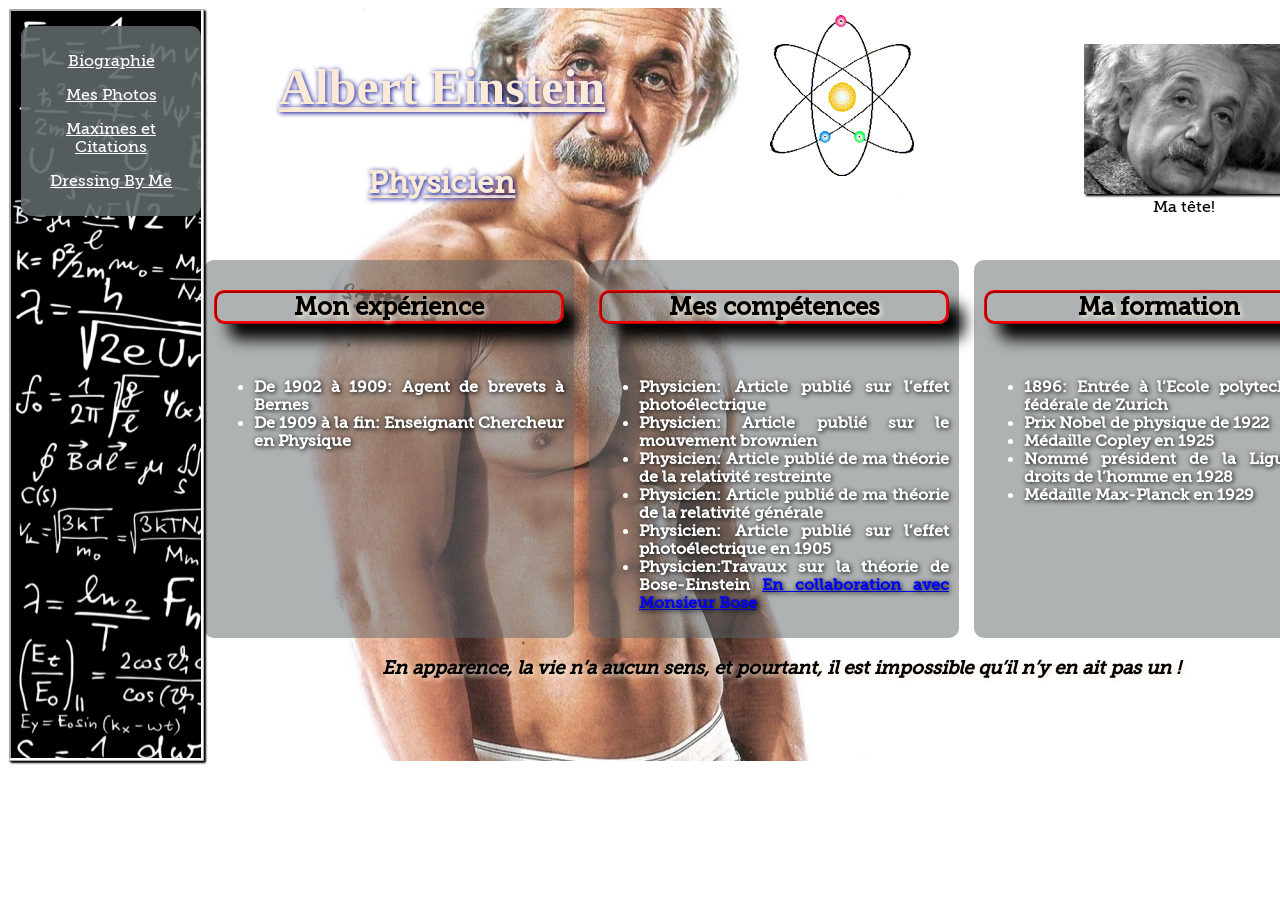
<file: index.html>
<!DOCTYPE html>

<html>

<head>
    <!--Entête de la page.-->
    <meta charset="utf-8" />
    <link rel="stylesheet" href="style.css" />
    <title>Mon CV</title>
</head>
<!--Ceci est ma première page en HTML5!-->

<body>
    <div id="sidebar">
        <imag id="e=mc2" src="images/e=mc2.png" title="e=mc2" alt="E=mc2" class="sidetext"></imag>
        <nav>
            <p>

                <a href="http://einstein.biz/#biography" title="biography" target="_blank" class="sidetext">Biographie</a>
            <p/>
            <p>

                <a href="http://einstein.biz/#gallery" title="gallery" target="_blank" class="sidetext">Mes Photos</a>
            </p>
            <p>

                <a href="http://einstein.biz/#quotations" title="quotations" target="_blank" class="sidetext">Maximes et Citations</a>
            </p>
            <p>

                <a href="http://einstein.biz/#merchandise" title="merchandise" target="_blank" class="sidetext">Dressing By Me</a>
            </p>

        </nav>
    </div>
    <div id="blocpage">

        <header id="site-header">
            <div>
                <strong><p class="myname">Albert Einstein</p></strong>
                <p class="profession">Physicien</p>
            </div>

            <div><img src="images/nuclear-clipart-atomic-structure-3.gif" id="atome"></div>
            <div>
                <figure><br/><br/>
                    <a href="images/Ma_tete_a_CV_XL.jpg"><img src="images/Ma_tete_a_CV.jpg" alt="photo Einstein" title="Portrait CV I See You" id="photo"/></a>
                    <figcaption>Ma tête!</figcaption>
                </figure>
            </div>

        </header>
        <section id="site-content">
            <article class="text">
                <h2>Mon expérience</h2><br/>
                <ul>
                        <li><strong>De 1902 à 1909</strong>: Agent de brevets à Bernes</li>
                        <li><strong>De 1909 à la fin</strong>: Enseignant Chercheur en Physique</li>
                </ul>
            </article>
            <article class="text">
                <h2>Mes compétences</h2><br/>
                <ul>
                        <li><strong>Physicien</strong>: Article publié sur l’effet photoélectrique</li>
                        <li><strong>Physicien</strong>: Article publié sur le mouvement brownien</li>
                        <li><strong>Physicien</strong>: Article publié de ma théorie de la relativité restreinte</li>
                        <li><strong>Physicien</strong>: Article publié de ma théorie de la relativité générale</li>
                        <li><strong>Physicien</strong>: Article publié sur l’effet photoélectrique en 1905</li>
                        <li><strong>Physicien</strong>:Travaux sur la théorie de Bose-Einstein <a href="https://fr.wikipedia.org/wiki/Satyendranath_Bose" target="_blank">En collaboration avec Monsieur Bose</a></li>
                </ul>
            </article>
            <article class="text">
                <h2>Ma formation</h2><br/>
                <ul>
                        <li><strong>1896</strong>: Entrée à l’Ecole polytechnique fédérale de Zurich</li>
                        <li>Prix Nobel de physique de 1922</li>
                        <li>Médaille Copley en 1925</li>
                        <li>Nommé président de la Ligue des droits de l’homme en 1928</li>
                        <li>Médaille Max-Planck en 1929</li>
                </ul>
            </article>
        </section>
        <footer id="site-footer">
            <h3>En apparence, la vie n’a aucun sens, et pourtant, il est impossible qu’il n’y en ait pas un ! </h3><br/>
        </footer>
    </div>

</body>

</html>
</file>
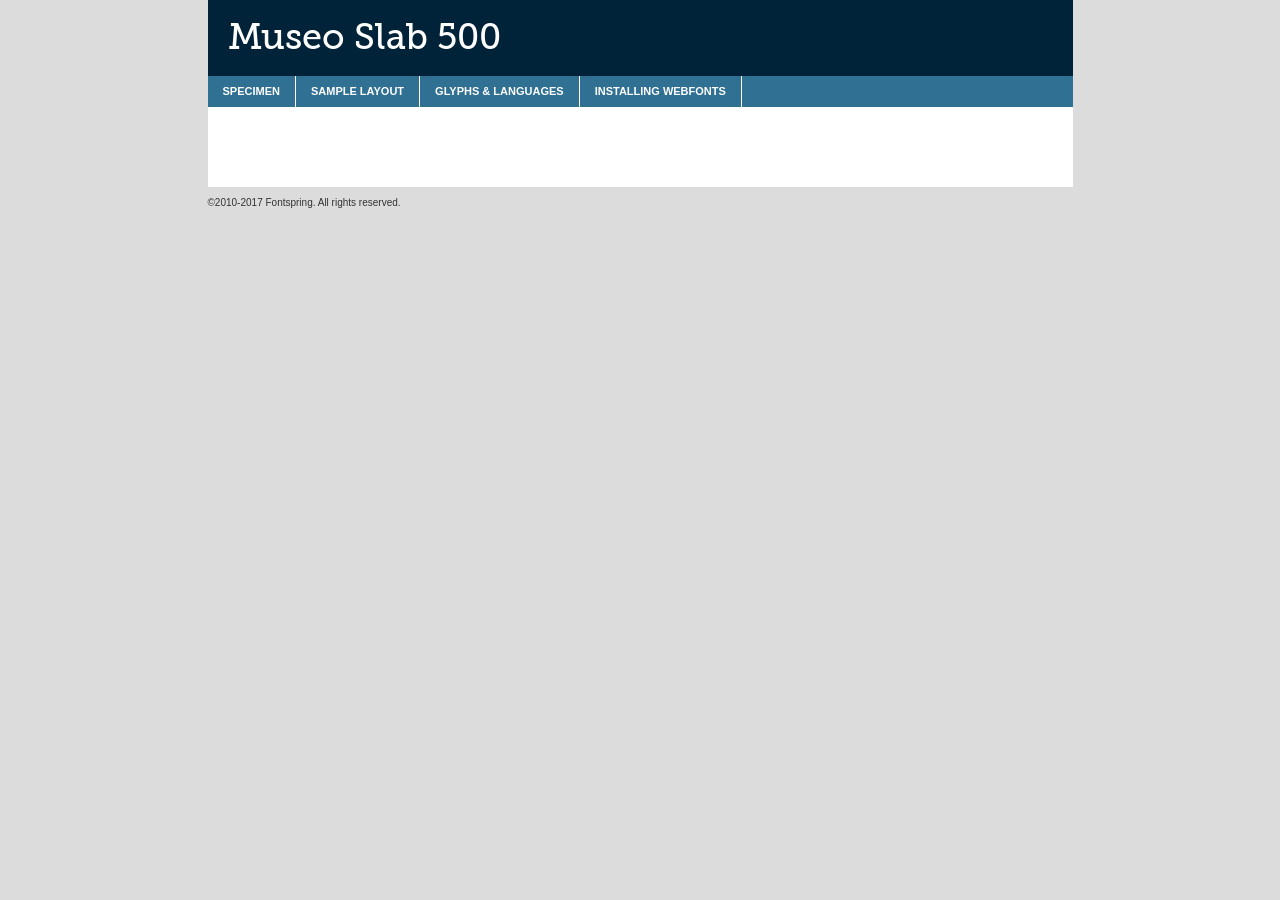
<file: fonts/Webfonts/museoslab_500_macroman/Museo_Slab_500_2-demo.html>
<!DOCTYPE html PUBLIC "-//W3C//DTD XHTML 1.0 Transitional//EN"
	"http://www.w3.org/TR/xhtml1/DTD/xhtml1-transitional.dtd">

<html xmlns="http://www.w3.org/1999/xhtml" xml:lang="en" lang="en">
<head>
	<meta http-equiv="Content-Type" content="text/html; charset=utf-8" />
	<script src="http://ajax.googleapis.com/ajax/libs/jquery/1.7.2/jquery.min.js" type="text/javascript" charset="utf-8"></script>
	<script type="text/javascript">
	(function($){$.fn.easyTabs=function(option){var param=jQuery.extend({fadeSpeed:"fast",defaultContent:1,activeClass:'active'},option);$(this).each(function(){var thisId="#"+this.id;if(param.defaultContent==''){param.defaultContent=1;}
	if(typeof param.defaultContent=="number")
	{var defaultTab=$(thisId+" .tabs li:eq("+(param.defaultContent-1)+") a").attr('href').substr(1);}else{var defaultTab=param.defaultContent;}
	$(thisId+" .tabs li a").each(function(){var tabToHide=$(this).attr('href').substr(1);$("#"+tabToHide).addClass('easytabs-tab-content');});hideAll();changeContent(defaultTab);function hideAll(){$(thisId+" .easytabs-tab-content").hide();}
	function changeContent(tabId){hideAll();$(thisId+" .tabs li").removeClass(param.activeClass);$(thisId+" .tabs li a[href=#"+tabId+"]").closest('li').addClass(param.activeClass);if(param.fadeSpeed!="none")
	{$(thisId+" #"+tabId).fadeIn(param.fadeSpeed);}else{$(thisId+" #"+tabId).show();}}
	$(thisId+" .tabs li").click(function(){var tabId=$(this).find('a').attr('href').substr(1);changeContent(tabId);return false;});});}})(jQuery);
	</script>
	<link rel="stylesheet" href="specimen_files/specimen_stylesheet.css" type="text/css" charset="utf-8" />
	<link rel="stylesheet" href="stylesheet.css" type="text/css" charset="utf-8" />

	<style type="text/css">
					body{
				font-family: 'Museo_Slab_500_2';
							}
		</style>

	<title>Museo Slab 500 Specimen</title>
	
	
	<script type="text/javascript" charset="utf-8">
		$(document).ready(function() {
			$('#container').easyTabs({defaultContent:1});
		});
	</script>
</head>

<body>
<div id="container">
	<div id="header">
		Museo Slab 500	</div>
	<ul class="tabs">
		<li><a href="#specimen">Specimen</a></li>
		<li><a href="#layout">Sample Layout</a></li>
				<li><a href="#glyphs">Glyphs &amp; Languages</a></li>
		<li><a href="#installing">Installing Webfonts</a></li>
		
	</ul>
	
	<div id="main_content">

		
			<div id="specimen">
		
				<div class="section">
					<div class="grid12 firstcol">
						<div class="huge">AaBb</div>
					</div>
				</div>
		
				<div class="section">
					<div class="glyph_range">A&#x200B;B&#x200b;C&#x200b;D&#x200b;E&#x200b;F&#x200b;G&#x200b;H&#x200b;I&#x200b;J&#x200b;K&#x200b;L&#x200b;M&#x200b;N&#x200b;O&#x200b;P&#x200b;Q&#x200b;R&#x200b;S&#x200b;T&#x200b;U&#x200b;V&#x200b;W&#x200b;X&#x200b;Y&#x200b;Z&#x200b;a&#x200b;b&#x200b;c&#x200b;d&#x200b;e&#x200b;f&#x200b;g&#x200b;h&#x200b;i&#x200b;j&#x200b;k&#x200b;l&#x200b;m&#x200b;n&#x200b;o&#x200b;p&#x200b;q&#x200b;r&#x200b;s&#x200b;t&#x200b;u&#x200b;v&#x200b;w&#x200b;x&#x200b;y&#x200b;z&#x200b;1&#x200b;2&#x200b;3&#x200b;4&#x200b;5&#x200b;6&#x200b;7&#x200b;8&#x200b;9&#x200b;0&#x200b;&amp;&#x200b;.&#x200b;,&#x200b;?&#x200b;!&#x200b;&#64;&#x200b;(&#x200b;)&#x200b;#&#x200b;$&#x200b;%&#x200b;*&#x200b;+&#x200b;-&#x200b;=&#x200b;:&#x200b;;</div>
				</div>
				<div class="section">
					<div class="grid12 firstcol">
						<table class="sample_table">
							<tr><td>10</td><td class="size10">abcdefghijklmnopqrstuvwxyzABCDEFGHIJKLMNOPQRSTUVWXYZ0123456789abcdefghijklmnopqrstuvwxyzABCDEFGHIJKLMNOPQRSTUVWXYZ0123456789abcdefghijklmnopqrstuvwxyzABCDEFGHIJKLMNOPQRSTUVWXYZ</td></tr>
							<tr><td>11</td><td class="size11">abcdefghijklmnopqrstuvwxyzABCDEFGHIJKLMNOPQRSTUVWXYZ0123456789abcdefghijklmnopqrstuvwxyzABCDEFGHIJKLMNOPQRSTUVWXYZ0123456789abcdefghijklmnopqrstuvwxyzABCDEFGHIJKLMNOPQRSTUVWXYZ</td></tr>
							<tr><td>12</td><td class="size12">abcdefghijklmnopqrstuvwxyzABCDEFGHIJKLMNOPQRSTUVWXYZ0123456789abcdefghijklmnopqrstuvwxyzABCDEFGHIJKLMNOPQRSTUVWXYZ0123456789abcdefghijklmnopqrstuvwxyzABCDEFGHIJKLMNOPQRSTUVWXYZ</td></tr>
							<tr><td>13</td><td class="size13">abcdefghijklmnopqrstuvwxyzABCDEFGHIJKLMNOPQRSTUVWXYZ0123456789abcdefghijklmnopqrstuvwxyzABCDEFGHIJKLMNOPQRSTUVWXYZ0123456789abcdefghijklmnopqrstuvwxyzABCDEFGHIJKLMNOPQRSTUVWXYZ</td></tr>
							<tr><td>14</td><td class="size14">abcdefghijklmnopqrstuvwxyzABCDEFGHIJKLMNOPQRSTUVWXYZ0123456789abcdefghijklmnopqrstuvwxyzABCDEFGHIJKLMNOPQRSTUVWXYZ0123456789abcdefghijklmnopqrstuvwxyzABCDEFGHIJKLMNOPQRSTUVWXYZ</td></tr>
							<tr><td>16</td><td class="size16">abcdefghijklmnopqrstuvwxyzABCDEFGHIJKLMNOPQRSTUVWXYZ0123456789abcdefghijklmnopqrstuvwxyzABCDEFGHIJKLMNOPQRSTUVWXYZ</td></tr>
							<tr><td>18</td><td class="size18">abcdefghijklmnopqrstuvwxyzABCDEFGHIJKLMNOPQRSTUVWXYZ0123456789abcdefghijklmnopqrstuvwxyzABCDEFGHIJKLMNOPQRSTUVWXYZ</td></tr>
							<tr><td>20</td><td class="size20">abcdefghijklmnopqrstuvwxyzABCDEFGHIJKLMNOPQRSTUVWXYZ0123456789abcdefghijklmnopqrstuvwxyzABCDEFGHIJKLMNOPQRSTUVWXYZ</td></tr>
							<tr><td>24</td><td class="size24">abcdefghijklmnopqrstuvwxyzABCDEFGHIJKLMNOPQRSTUVWXYZ0123456789abcdefghijklmnopqrstuvwxyzABCDEFGHIJKLMNOPQRSTUVWXYZ</td></tr>
							<tr><td>30</td><td class="size30">abcdefghijklmnopqrstuvwxyzABCDEFGHIJKLMNOPQRSTUVWXYZ0123456789abcdefghijklmnopqrstuvwxyzABCDEFGHIJKLMNOPQRSTUVWXYZ</td></tr>
							<tr><td>36</td><td class="size36">abcdefghijklmnopqrstuvwxyzABCDEFGHIJKLMNOPQRSTUVWXYZ0123456789abcdefghijklmnopqrstuvwxyzABCDEFGHIJKLMNOPQRSTUVWXYZ</td></tr>
							<tr><td>48</td><td class="size48">abcdefghijklmnopqrstuvwxyzABCDEFGHIJKLMNOPQRSTUVWXYZ0123456789abcdefghijklmnopqrstuvwxyzABCDEFGHIJKLMNOPQRSTUVWXYZ</td></tr>
							<tr><td>60</td><td class="size60">abcdefghijklmnopqrstuvwxyzABCDEFGHIJKLMNOPQRSTUVWXYZ0123456789abcdefghijklmnopqrstuvwxyzABCDEFGHIJKLMNOPQRSTUVWXYZ</td></tr>
							<tr><td>72</td><td class="size72">abcdefghijklmnopqrstuvwxyzABCDEFGHIJKLMNOPQRSTUVWXYZ0123456789abcdefghijklmnopqrstuvwxyzABCDEFGHIJKLMNOPQRSTUVWXYZ</td></tr>
							<tr><td>90</td><td class="size90">abcdefghijklmnopqrstuvwxyzABCDEFGHIJKLMNOPQRSTUVWXYZ0123456789abcdefghijklmnopqrstuvwxyzABCDEFGHIJKLMNOPQRSTUVWXYZ</td></tr>
						</table>
				
					</div>
			
				</div>
		
		
		
								<div class="section" id="bodycomparison">


										<div id="xheight">
				<div class="fontbody">&#x25FC;&#x25FC;&#x25FC;&#x25FC;&#x25FC;&#x25FC;&#x25FC;&#x25FC;&#x25FC;&#x25FC;&#x25FC;&#x25FC;&#x25FC;&#x25FC;&#x25FC;&#x25FC;&#x25FC;&#x25FC;&#x25FC;&#x25FC;&#x25FC;&#x25FC;&#x25FC;&#x25FC;&#x25FC;&#x25FC;&#x25FC;&#x25FC;&#x25FC;&#x25FC;&#x25FC;&#x25FC;&#x25FC;&#x25FC;&#x25FC;&#x25FC;&#x25FC;&#x25FC;&#x25FC;&#x25FC;&#x25FC;&#x25FC;&#x25FC;&#x25FC;&#x25FC;&#x25FC;&#x25FC;&#x25FC;&#x25FC;&#x25FC;&#x25FC;&#x25FC;&#x25FC;&#x25FC;&#x25FC;&#x25FC;&#x25FC;&#x25FC;&#x25FC;&#x25FC;&#x25FC;&#x25FC;&#x25FC;&#x25FC;&#x25FC;&#x25FC;&#x25FC;&#x25FC;&#x25FC;&#x25FC;&#x25FC;&#x25FC;&#x25FC;&#x25FC;&#x25FC;&#x25FC;&#x25FC;&#x25FC;&#x25FC;&#x25FC;&#x25FC;&#x25FC;&#x25FC;&#x25FC;&#x25FC;&#x25FC;&#x25FC;&#x25FC;&#x25FC;&#x25FC;&#x25FC;&#x25FC;&#x25FC;&#x25FC;&#x25FC;&#x25FC;&#x25FC;&#x25FC;&#x25FC;body</div><div class="arialbody">body</div><div class="verdanabody">body</div><div class="georgiabody">body</div></div>
										<div class="fontbody" style="z-index:1">
											body<span>Museo Slab 500</span>
										</div>
										<div class="arialbody" style="z-index:1">
											body<span>Arial</span>
										</div>
										<div class="verdanabody" style="z-index:1">
											body<span>Verdana</span>
										</div>
										<div class="georgiabody" style="z-index:1">
											body<span>Georgia</span>
										</div>



								</div>
		
		
				<div class="section psample psample_row1" id="">
					
					<div class="grid2 firstcol">
						<p class="size10"><span>10.</span>Aenean lacinia bibendum nulla sed consectetur. Fusce dapibus, tellus ac cursus commodo, tortor mauris condimentum nibh, ut fermentum massa justo sit amet risus. Nullam id dolor id nibh ultricies vehicula ut id elit. Cum sociis natoque penatibus et magnis dis parturient montes, nascetur ridiculus mus. Nulla vitae elit libero, a pharetra augue.</p>
			
					</div>
					<div class="grid3">
						<p class="size11"><span>11.</span>Aenean lacinia bibendum nulla sed consectetur. Fusce dapibus, tellus ac cursus commodo, tortor mauris condimentum nibh, ut fermentum massa justo sit amet risus. Nullam id dolor id nibh ultricies vehicula ut id elit. Cum sociis natoque penatibus et magnis dis parturient montes, nascetur ridiculus mus. Nulla vitae elit libero, a pharetra augue.</p>
			
					</div>
					<div class="grid3">
						<p class="size12"><span>12.</span>Aenean lacinia bibendum nulla sed consectetur. Fusce dapibus, tellus ac cursus commodo, tortor mauris condimentum nibh, ut fermentum massa justo sit amet risus. Nullam id dolor id nibh ultricies vehicula ut id elit. Cum sociis natoque penatibus et magnis dis parturient montes, nascetur ridiculus mus. Nulla vitae elit libero, a pharetra augue.</p>
			
					</div>
					<div class="grid4">
						<p class="size13"><span>13.</span>Aenean lacinia bibendum nulla sed consectetur. Fusce dapibus, tellus ac cursus commodo, tortor mauris condimentum nibh, ut fermentum massa justo sit amet risus. Nullam id dolor id nibh ultricies vehicula ut id elit. Cum sociis natoque penatibus et magnis dis parturient montes, nascetur ridiculus mus. Nulla vitae elit libero, a pharetra augue.</p>
			
					</div>
					<div class="white_blend"></div>
					
				</div>
				<div class="section psample psample_row2" id="">
					<div class="grid3 firstcol">
						<p class="size14"><span>14.</span>Aenean lacinia bibendum nulla sed consectetur. Fusce dapibus, tellus ac cursus commodo, tortor mauris condimentum nibh, ut fermentum massa justo sit amet risus. Nullam id dolor id nibh ultricies vehicula ut id elit. Cum sociis natoque penatibus et magnis dis parturient montes, nascetur ridiculus mus. Nulla vitae elit libero, a pharetra augue.</p>
			
					</div>
					<div class="grid4">
						<p class="size16"><span>16.</span>Aenean lacinia bibendum nulla sed consectetur. Fusce dapibus, tellus ac cursus commodo, tortor mauris condimentum nibh, ut fermentum massa justo sit amet risus. Nullam id dolor id nibh ultricies vehicula ut id elit. Cum sociis natoque penatibus et magnis dis parturient montes, nascetur ridiculus mus. Nulla vitae elit libero, a pharetra augue.</p>
			
					</div>
					<div class="grid5">
						<p class="size18"><span>18.</span>Aenean lacinia bibendum nulla sed consectetur. Fusce dapibus, tellus ac cursus commodo, tortor mauris condimentum nibh, ut fermentum massa justo sit amet risus. Nullam id dolor id nibh ultricies vehicula ut id elit. Cum sociis natoque penatibus et magnis dis parturient montes, nascetur ridiculus mus. Nulla vitae elit libero, a pharetra augue.</p>
			
					</div>

					<div class="white_blend"></div>

				</div>
				
				<div class="section psample psample_row3" id="">
					<div class="grid5 firstcol">
						<p class="size20"><span>20.</span>Aenean lacinia bibendum nulla sed consectetur. Fusce dapibus, tellus ac cursus commodo, tortor mauris condimentum nibh, ut fermentum massa justo sit amet risus. Nullam id dolor id nibh ultricies vehicula ut id elit. Cum sociis natoque penatibus et magnis dis parturient montes, nascetur ridiculus mus. Nulla vitae elit libero, a pharetra augue.</p>
					</div>
					<div class="grid7">
						<p class="size24"><span>24.</span>Aenean lacinia bibendum nulla sed consectetur. Fusce dapibus, tellus ac cursus commodo, tortor mauris condimentum nibh, ut fermentum massa justo sit amet risus. Nullam id dolor id nibh ultricies vehicula ut id elit. Cum sociis natoque penatibus et magnis dis parturient montes, nascetur ridiculus mus. Nulla vitae elit libero, a pharetra augue.</p>
					</div>
					
					<div class="white_blend"></div>
					
				</div>
				
				<div class="section psample psample_row4" id="">
					<div class="grid12 firstcol">
						<p class="size30"><span>30.</span>Aenean lacinia bibendum nulla sed consectetur. Fusce dapibus, tellus ac cursus commodo, tortor mauris condimentum nibh, ut fermentum massa justo sit amet risus. Nullam id dolor id nibh ultricies vehicula ut id elit. Cum sociis natoque penatibus et magnis dis parturient montes, nascetur ridiculus mus. Nulla vitae elit libero, a pharetra augue.</p>
					</div>
					<div class="white_blend"></div>
					
				</div>
				
				
				
				<div class="section psample psample_row1 fullreverse">
					<div class="grid2 firstcol">
						<p class="size10"><span>10.</span>Aenean lacinia bibendum nulla sed consectetur. Fusce dapibus, tellus ac cursus commodo, tortor mauris condimentum nibh, ut fermentum massa justo sit amet risus. Nullam id dolor id nibh ultricies vehicula ut id elit. Cum sociis natoque penatibus et magnis dis parturient montes, nascetur ridiculus mus. Nulla vitae elit libero, a pharetra augue.</p>
			
					</div>
					<div class="grid3">
						<p class="size11"><span>11.</span>Aenean lacinia bibendum nulla sed consectetur. Fusce dapibus, tellus ac cursus commodo, tortor mauris condimentum nibh, ut fermentum massa justo sit amet risus. Nullam id dolor id nibh ultricies vehicula ut id elit. Cum sociis natoque penatibus et magnis dis parturient montes, nascetur ridiculus mus. Nulla vitae elit libero, a pharetra augue.</p>
			
					</div>
					<div class="grid3">
						<p class="size12"><span>12.</span>Aenean lacinia bibendum nulla sed consectetur. Fusce dapibus, tellus ac cursus commodo, tortor mauris condimentum nibh, ut fermentum massa justo sit amet risus. Nullam id dolor id nibh ultricies vehicula ut id elit. Cum sociis natoque penatibus et magnis dis parturient montes, nascetur ridiculus mus. Nulla vitae elit libero, a pharetra augue.</p>
			
					</div>
					<div class="grid4">
						<p class="size13"><span>13.</span>Aenean lacinia bibendum nulla sed consectetur. Fusce dapibus, tellus ac cursus commodo, tortor mauris condimentum nibh, ut fermentum massa justo sit amet risus. Nullam id dolor id nibh ultricies vehicula ut id elit. Cum sociis natoque penatibus et magnis dis parturient montes, nascetur ridiculus mus. Nulla vitae elit libero, a pharetra augue.</p>
			
					</div>
					<div class="black_blend"></div>
					
				</div>
				
				<div class="section psample psample_row2 fullreverse">
					<div class="grid3 firstcol">
						<p class="size14"><span>14.</span>Aenean lacinia bibendum nulla sed consectetur. Fusce dapibus, tellus ac cursus commodo, tortor mauris condimentum nibh, ut fermentum massa justo sit amet risus. Nullam id dolor id nibh ultricies vehicula ut id elit. Cum sociis natoque penatibus et magnis dis parturient montes, nascetur ridiculus mus. Nulla vitae elit libero, a pharetra augue.</p>
			
					</div>
					<div class="grid4">
						<p class="size16"><span>16.</span>Aenean lacinia bibendum nulla sed consectetur. Fusce dapibus, tellus ac cursus commodo, tortor mauris condimentum nibh, ut fermentum massa justo sit amet risus. Nullam id dolor id nibh ultricies vehicula ut id elit. Cum sociis natoque penatibus et magnis dis parturient montes, nascetur ridiculus mus. Nulla vitae elit libero, a pharetra augue.</p>
			
					</div>
					<div class="grid5">
						<p class="size18"><span>18.</span>Aenean lacinia bibendum nulla sed consectetur. Fusce dapibus, tellus ac cursus commodo, tortor mauris condimentum nibh, ut fermentum massa justo sit amet risus. Nullam id dolor id nibh ultricies vehicula ut id elit. Cum sociis natoque penatibus et magnis dis parturient montes, nascetur ridiculus mus. Nulla vitae elit libero, a pharetra augue.</p>
			
					</div>
					<div class="black_blend"></div>

				</div>
				
				<div class="section psample fullreverse psample_row3" id="">
					<div class="grid5 firstcol">
						<p class="size20"><span>20.</span>Aenean lacinia bibendum nulla sed consectetur. Fusce dapibus, tellus ac cursus commodo, tortor mauris condimentum nibh, ut fermentum massa justo sit amet risus. Nullam id dolor id nibh ultricies vehicula ut id elit. Cum sociis natoque penatibus et magnis dis parturient montes, nascetur ridiculus mus. Nulla vitae elit libero, a pharetra augue.</p>
					</div>
					<div class="grid7">
						<p class="size24"><span>24.</span>Aenean lacinia bibendum nulla sed consectetur. Fusce dapibus, tellus ac cursus commodo, tortor mauris condimentum nibh, ut fermentum massa justo sit amet risus. Nullam id dolor id nibh ultricies vehicula ut id elit. Cum sociis natoque penatibus et magnis dis parturient montes, nascetur ridiculus mus. Nulla vitae elit libero, a pharetra augue.</p>
					</div>
					
					<div class="black_blend"></div>
					
				</div>
				
				<div class="section psample fullreverse psample_row4" id="" style="border-bottom: 20px #000 solid;">
					<div class="grid12 firstcol">
						<p class="size30"><span>30.</span>Aenean lacinia bibendum nulla sed consectetur. Fusce dapibus, tellus ac cursus commodo, tortor mauris condimentum nibh, ut fermentum massa justo sit amet risus. Nullam id dolor id nibh ultricies vehicula ut id elit. Cum sociis natoque penatibus et magnis dis parturient montes, nascetur ridiculus mus. Nulla vitae elit libero, a pharetra augue.</p>
					</div>
					<div class="black_blend"></div>
					
				</div>
				
				
				
				
			</div>
			
			<div id="layout">
				
				<div class="section">
					
					<div class="grid12 firstcol">
						<h1>Lorem Ipsum Dolor</h1>
						<h2>Etiam porta sem malesuada magna mollis euismod</h2>
						
						<p class="byline">By <a href="#link">Aenean Lacinia</a></p>
					</div>
				</div>
				<div class="section">
					<div class="grid8 firstcol">
						<p class="large">Donec sed odio dui. Morbi leo risus, porta ac consectetur ac, vestibulum at eros. Fusce dapibus, tellus ac cursus commodo, tortor mauris condimentum nibh, ut fermentum massa justo sit amet risus. </p>

						
						<h3>Pellentesque ornare sem</h3>

						<p>Maecenas sed diam eget risus varius blandit sit amet non magna. Maecenas faucibus mollis interdum. Donec ullamcorper nulla non metus auctor fringilla. Nullam id dolor id nibh ultricies vehicula ut id elit. Nullam id dolor id nibh ultricies vehicula ut id elit. </p>

						<p>Aenean eu leo quam. Pellentesque ornare sem lacinia quam venenatis vestibulum. Lorem ipsum dolor sit amet, consectetur adipiscing elit. Cum sociis natoque penatibus et magnis dis parturient montes, nascetur ridiculus mus. </p>

						<p>Nulla vitae elit libero, a pharetra augue. Praesent commodo cursus magna, vel scelerisque nisl consectetur et. Aenean lacinia bibendum nulla sed consectetur. </p>

						<p>Nullam quis risus eget urna mollis ornare vel eu leo. Nullam quis risus eget urna mollis ornare vel eu leo. Maecenas sed diam eget risus varius blandit sit amet non magna. Donec ullamcorper nulla non metus auctor fringilla. </p>

						<h3>Cras mattis consectetur</h3>

						<p>Aenean eu leo quam. Pellentesque ornare sem lacinia quam venenatis vestibulum. Aenean lacinia bibendum nulla sed consectetur. Integer posuere erat a ante venenatis dapibus posuere velit aliquet. Cras mattis consectetur purus sit amet fermentum. </p>

						<p>Nullam id dolor id nibh ultricies vehicula ut id elit. Nullam quis risus eget urna mollis ornare vel eu leo. Cras mattis consectetur purus sit amet fermentum.</p>
					</div>
					
					<div class="grid4 sidebar">
						
						<div class="box reverse">
							<p class="last">Nullam quis risus eget urna mollis ornare vel eu leo. Donec ullamcorper nulla non metus auctor fringilla. Cras mattis consectetur purus sit amet fermentum. Sed posuere consectetur est at lobortis. Lorem ipsum dolor sit amet, consectetur adipiscing elit. </p>
						</div>
						
						<p class="caption">Maecenas sed diam eget risus varius.</p>

						<p>Vestibulum id ligula porta felis euismod semper. Integer posuere erat a ante venenatis dapibus posuere velit aliquet. Vestibulum id ligula porta felis euismod semper. Sed posuere consectetur est at lobortis. Maecenas sed diam eget risus varius blandit sit amet non magna. Fusce dapibus, tellus ac cursus commodo, tortor mauris condimentum nibh, ut fermentum massa justo sit amet risus. </p>

					

						<p>Duis mollis, est non commodo luctus, nisi erat porttitor ligula, eget lacinia odio sem nec elit. Aenean lacinia bibendum nulla sed consectetur. Vivamus sagittis lacus vel augue laoreet rutrum faucibus dolor auctor. Aenean lacinia bibendum nulla sed consectetur. Nullam quis risus eget urna mollis ornare vel eu leo. </p>

						<p>Praesent commodo cursus magna, vel scelerisque nisl consectetur et. Donec ullamcorper nulla non metus auctor fringilla. Maecenas faucibus mollis interdum. Fusce dapibus, tellus ac cursus commodo, tortor mauris condimentum nibh, ut fermentum massa justo sit amet risus. </p>

					</div>
				</div>
				
			</div>


			



		<div id="glyphs">
			<div class="section">
				<div class="grid12 firstcol">
			
				<h1>Language Support</h1>
				<p>The subset of Museo Slab 500 in this kit supports the following languages:<br />
			
					<em>This font does not fully support any language.</em>				</p>
				<h1>Glyph Chart</h1>
				<p>The subset of Museo Slab 500 in this kit includes all the glyphs listed below. Unicode entities are included above each glyph to help you insert individual characters into your layout.</p>
				<div id="glyph_chart">
			
									</div>	
				</div>
		
		
			</div>
		</div>
		
		
		<div id="specs">
			
		</div>
	
		<div id="installing">
			<div class="section">
				<div class="grid7 firstcol">
					<h1>Installing Webfonts</h1>
					
					<p>Webfonts are supported by all major browser platforms but not all in the same way. There are currently four different font formats that must be included in order to target all browsers. This includes TTF, WOFF, EOT and SVG.</p>
					
					<h2>1. Upload your webfonts</h2>
					<p>You must upload your webfont kit to your website. They should be in or near the same directory as your CSS files.</p>
					
					<h2>2. Include the webfont stylesheet</h2>
					<p>A special CSS @font-face declaration helps the various browsers select the appropriate font it needs without causing you a bunch of headaches. Learn more about this syntax by reading the <a href="https://www.fontspring.com/blog/further-hardening-of-the-bulletproof-syntax">Fontspring blog post</a> about it. The code for it is as follows:</p>


<code>
@font-face{ 
	font-family: 'MyWebFont';
	src: url('WebFont.eot');
	src: url('WebFont.eot?#iefix') format('embedded-opentype'),
	     url('WebFont.woff') format('woff'),
	     url('WebFont.ttf') format('truetype'),
	     url('WebFont.svg#webfont') format('svg');
}
</code>

	<p>We've already gone ahead and generated the code for you. All you have to do is link to the stylesheet in your HTML, like this:</p>
	<code>&lt;link rel=&quot;stylesheet&quot; href=&quot;stylesheet.css&quot; type=&quot;text/css&quot; charset=&quot;utf-8&quot; /&gt;</code>

					<h2>3. Modify your own stylesheet</h2>
					<p>To take advantage of your new fonts, you must tell your stylesheet to use them. Look at the original @font-face declaration above and find the property called "font-family." The name linked there will be what you use to reference the font. Prepend that webfont name to the font stack in the "font-family" property, inside the selector you want to change. For example:</p>
<code>p { font-family: 'WebFont', Arial, sans-serif; }</code>

<h2>4. Test</h2>
<p>Getting webfonts to work cross-browser <em>can</em> be tricky. Use the information in the sidebar to help you if you find that fonts aren't loading in a particular browser.</p>
				</div>
				
				<div class="grid5 sidebar">
					<div class="box">
						<h2>Troubleshooting<br />Font-Face Problems</h2>
						<p>Having trouble getting your webfonts to load in your new website? Here are some tips to sort out what might be the problem.</p>

						<h3>Fonts not showing in any browser</h3>

						<p>This sounds like you need to work on the plumbing. You either did not upload the fonts to the correct directory, or you did not link the fonts properly in the CSS. If you've confirmed that all this is correct and you still have a problem, take a look at your .htaccess file and see if requests are getting intercepted.</p>

						<h3>Fonts not loading in iPhone or iPad</h3>

						<p>The most common problem here is that you are serving the fonts from an IIS server. IIS refuses to serve files that have unknown MIME types. If that is the case, you must set the MIME type for SVG to "image/svg+xml" in the server settings. Follow these instructions from Microsoft if you need help.</p>

						<h3>Fonts not loading in Firefox</h3>

						<p>The primary reason for this failure? You are still using a version Firefox older than 3.5. So upgrade already! If that isn't it, then you are very likely serving fonts from a different domain. Firefox requires that all font assets be served from the same domain. Lastly it is possible that you need to add WOFF to your list of MIME types (if you are serving via IIS.)</p>

						<h3>Fonts not loading in IE</h3>

						<p>Are you looking at Internet Explorer on an actual Windows machine or are you cheating by using a service like Adobe BrowserLab? Many of these screenshot services do not render @font-face for IE. Best to test it on a real machine.</p>

						<h3>Fonts not loading in IE9</h3>

						<p>IE9, like Firefox, requires that fonts be served from the same domain as the website. Make sure that is the case.</p>
					</div>
				</div>
			</div>
			
		</div>
	
	</div>
	<div id="footer">
		<p>&copy;2010-2017 Fontspring. All rights reserved.</p>
	</div>
</div>
</body>
</html>
</file>
<file: style.css>
/* Police d'écriture générale */

@font-face {
    font-family: 'Museo_Slab_500_2';
    src: url('fonts/Museo_Slab_500_2-webfont.woff2') format('woff2'),
    url('fonts/Museo_Slab_500_2-webfont.woff') format('woff');
    font-weight: normal;
    font-style: normal;
}

* {
    font-family: Museo_Slab_500_2
}

/* Flexbox zone */

body {
    display: flex;
    align-items: stretch
}

#blocpage {
    display: flex;
    flex-direction: column;
    flex: auto;
    background: url(fonts/onde.jpg) no-repeat left;
}

#site-header {
    display: flex;
    justify-content: space-around
}

#sidebar {
    display: flex;
    width: 200px;
    height: 747.25px;
    position: relative;
    float: left;
    overflow: autoheight: 100%;
    /* 100% Full-height */
    background-image: url(images/e=mc2.png);
    /* Disable horizontal scroll */
    transition: 0.5s;
    border: 3px white ridge;
    border-radius: 2px;
    box-shadow: 2px 2px 2px black;
}

#sidebar nav a {
    color: white;
    flex-direction: column;
}

#sidebar nav {
    background-color: rgba(95, 102, 105, 0.9);
    border-radius: 10px / 10px;
    width: 160px;
    height: 170px;
    padding: 10px;
    margin-top: 15px;
    font-size: 0, 6em;
    text-align: center;
    margin-left: 10px;
}

section {
    display: flex;
    justify-content: space-around;
    margin-top: 30px;
}

/* Police et mise en page */

.text {
    background-color: rgba(95, 102, 105, 0.5);
    padding: 10px;
    width: 350px;
    border-radius: 10px / 10px;
    margin-right: 15px;
    text-align: justify;
    color: white;
    text-shadow: 1px 1px 5px black;
    font-weight: bold;
}

h1,
h2,
h4 {
    text-align: center;
    color: black;
    border: 3px red ridge;
    border-radius: 10px;
    box-shadow: 15px 15px 15px black;
    text-shadow: 2px 2px 5px antiquewhite;
}

h3 {
    font-style: italic;
    text-align: center;
    color: black;
    text-shadow: 2px 2px 5px antiquewhite;
}

.flottant {
    float: left
}

a {
    color: blue
}

a:visited {
    color: chocolate
}

a:hover {
    color: green;
    font-weight: bold
}

a:active {
    text-decoration: underline;
    color: blueviolet;
    font-style: italic
}

/* Header */

figure {

    text-align: right;

    display: block;

    margin: auto;

}

figcaption {
    text-align: center
}

#photo {
    width: 200px;
    height: 150px;
    border: 3px white;
    box-shadow: 2px 2px 2px black;
}

.profession {
    text-align: center;
    font-weight: bolder;
    font-size: 30px;
    color: antiquewhite;
    text-decoration-line: underline;
    text-shadow: 1px 1px 5px darkblue;
}

.myname {
    font-weight: 900;
    font-size: 50px;
    font-family: fantasy;
    text-align: center;
    color: antiquewhite;
    text-decoration-line: underline;
    text-shadow: 1px 1px 5px darkblue;
}

/* responsive */

@media screen and (max-width: 1024px) {

    #sidebar {
        display: none;
    }
    #site-header {
        justify-content: center;
    }

    #atome {
        display: none;
    }
    #photo {
        width: 100px;
        height: 75px;
        border: 5px white;
        box-shadow: 2px 2px 2px black;
        margin-left: 10px;

    }
    section {
        flex-direction: column;
        justify-content: center;
        flex: center;
        align-items: center;
    }
    .profession {
        text-align: center;
        font-weight: bolder;
        font-size: 21px;
        color: antiquewhite;
        text-decoration-line: underline;
        text-shadow: 1px 1px 5px darkblue;
    }
    section article {
        margin-bottom: 15px;
    }
    .myname {
        font-weight: 900;
        font-size: 40px;
        font-family: fantasy;
        text-align: center;
        color: antiquewhite;
        text-decoration-line: underline;
        text-shadow: 1px 1px 5px darkblue;
    }
}
</file>
<file: fonts/Webfonts/museoslab_500_macroman/specimen_files/specimen_stylesheet.css>
@import url('grid_12-825-55-15.css');

/*  
	CSS Reset by Eric Meyer - Released under Public Domain
    http://meyerweb.com/eric/tools/css/reset/
*/
html, body, div, span, applet, object, iframe,
h1, h2, h3, h4, h5, h6, p, blockquote, pre,
a, abbr, acronym, address, big, cite, code,
del, dfn, em, font, img, ins, kbd, q, s, samp,
small, strike, strong, sub, sup, tt, var,
b, u, i, center, dl, dt, dd, ol, ul, li,
fieldset, form, label, legend, table, 
caption, tbody, tfoot, thead, tr, th, td 
                  {margin: 0;padding: 0;border: 0;outline: 0;
                  font-size: 100%;vertical-align: baseline;
                  background: transparent;}
body              {line-height: 1;}
ol, ul            {list-style: none;}
blockquote, q     {quotes: none;}
blockquote:before, blockquote:after,
q:before, q:after {content: '';	content: none;}
:focus            {outline: 0;}
ins               {text-decoration: none;}
del               {text-decoration: line-through;}
table             {border-collapse: collapse;border-spacing: 0;}




body {
	color: #000;
	background-color: #dcdcdc;
}

a {
	text-decoration: none;
	color: #1883ba;
}

h1{
	font-size: 32px;
	font-weight: normal;
	font-style: normal;
	margin-bottom: 18px;
}

h2{
	font-size: 18px;
}

#container {
	width: 865px;
	margin: 0px auto;
}


#header {
	padding: 20px;
	font-size: 36px;
	background-color: #002339;
	color: #fff;
}

#header span {
	color: #666;
}
#main_content {
	background-color: #fff;
	padding: 60px 20px 20px;
}


#footer p {
	margin: 0;
	padding-top: 10px;
	padding-bottom: 50px;
	color: #333;
	font: 10px Arial, sans-serif;
}

.tabs {
	width: 100%;
	height: 31px;
	background-color: #2f7093;
}
.tabs li {
	float:  left;
	margin: 0;
	overflow: hidden;
	background-color: #2f7093;
}
.tabs li a {
	display: block;
	color: #fff;
	text-decoration: none;
	font: bold 11px/11px 'Arial';
	text-transform: uppercase;
	padding: 10px 15px;
	border-right: 1px solid #fff;
}

.tabs li a:hover {
		background-color: #2a6484;

}

.tabs li.active a {
	color:  #000;
	background-color: #fff;
}



div.huge {
	
	font-size: 300px;
	line-height: 1em;
	padding: 0;
	letter-spacing: -.02em;
	overflow: hidden;
}
div.glyph_range {
	font-size: 72px;
	line-height: 1.1em;
}

.size10{ font-size: 10px; }
.size11{ font-size: 11px; }
.size12{ font-size: 12px; }
.size13{ font-size: 13px; }
.size14{ font-size: 14px; }
.size16{ font-size: 16px; }
.size18{ font-size: 18px; }
.size20{ font-size: 20px; }
.size24{ font-size: 24px; }
.size30{ font-size: 30px; }
.size36{ font-size: 36px; }
.size48{ font-size: 48px; }
.size60{ font-size: 60px; }
.size72{ font-size: 72px; }
.size90{ font-size: 90px; }


.psample_row1 {	height: 120px;}
.psample_row1 {	height: 120px;}
.psample_row2 {	height: 160px;}
.psample_row3 {	height: 160px;}
.psample_row4 {	height: 160px;}

.psample {
	overflow: hidden;
	position: relative;
}
.psample p {
	line-height: 1.3em;
	display: block;
	overflow: hidden;
	margin: 0;
}

.psample span {
	margin-right: .5em;
}

.white_blend {
	width: 100%;
	height: 61px;
	background-image: url([data-uri]);
	position: absolute;
	bottom: 0;
}
.black_blend {
	width: 100%;
	height: 61px;
	background-image: url([data-uri]);
	position: absolute;
	bottom: 0;
}
.fullreverse {
	background:  #000 !important;
	color:  #fff !important;
	margin-left: -20px;
	padding-left: 20px;
	margin-right: -20px;
	padding-right: 20px;
	padding: 20px;
	margin-bottom:0;
}


.sample_table td {
	padding-top: 3px;
	padding-bottom:5px;
	padding-left: 5px;
	vertical-align: middle;
	line-height: 1.2em;
}

.sample_table td:first-child {
	background-color: #eee;
	text-align: right;
	padding-right: 5px;
	padding-left: 0;
	padding: 5px;
	font: 11px/12px "Courier New", Courier, mono;
}

code {
	white-space: pre;
	background-color: #eee;
	display: block;
	padding: 10px;
	margin-bottom: 18px;
	overflow: auto;
}


.bottom,.last 	{margin-bottom:0 !important; padding-bottom:0 !important;}

.box  { 
  padding: 18px; 
  margin-bottom: 18px; 
  background: #eee; 
}

.reverse,.reversed { background:  #000 !important;color:  #fff !important; border: none !important;}

#bodycomparison {
	position: relative;
	overflow: hidden;
	font-size: 72px;
	height: 90px;
	white-space: nowrap;
}

#bodycomparison div{
	font-size: 72px;
	line-height: 90px;
	display: inline;
	margin: 0 15px 0 0;
	padding: 0;
}

#bodycomparison div span{
	font: 10px Arial;
	position: absolute;
	left: 0;
}
#xheight {
	float: none;
	position: absolute;
	color: #d9f3ff;
	font-size: 72px;
	line-height: 90px;
}

.fontbody {
 position: relative;
}
.arialbody{
	font-family: Arial;
	position: relative;
}
.verdanabody{
	font-family: Verdana;
	position: relative;
}
.georgiabody{
	font-family: Georgia;
	position: relative;
}

/* @group Layout page
 */

#layout h1 {
	font-size: 36px;
	line-height: 42px;
	font-weight: normal;
	font-style: normal;
}

#layout h2 {
	font-size: 24px;
	line-height: 23px;
	font-weight: normal;
	font-style: normal;
}

#layout h3 {
	font-size: 22px;
	line-height: 1.4em;
	margin-top: 1em;
	font-weight: normal;
	font-style: normal;
}


#layout p.byline {
	font-size: 12px;
	margin-top: 18px;
	line-height: 12px;
	margin-bottom: 0;
}
#layout p {
	font-size: 14px;
	line-height: 21px;
	margin-bottom: .5em;
}

#layout p.large{
	font-size: 18px;
	line-height: 26px;
}

#layout .sidebar p{
	font-size: 12px;
	line-height: 1.4em;
}

#layout p.caption {
	font-size: 10px;
	margin-top: -16px;
	margin-bottom: 18px;
}

/* @end */

/* @group Glyphs */

#glyph_chart div{
	background-color: #d9f3ff;
	color: black;
	float: left;
	font-size: 36px;
	height: 1.2em;
	line-height: 1.2em;
	margin-bottom: 1px;
	margin-right: 1px;
	text-align: center;
	width: 1.2em;
	position: relative;
	padding: .6em .2em .2em;
}

#glyph_chart div p {
	position: absolute;
	left: 0;
	top: 0;
	display: block;
	text-align: center;
	font: bold 9px Arial, sans-serif;
	background-color: #3a768f;
	width: 100%;
	color: #fff;
	padding: 2px 0;
}


#glyphs h1 {
	font-family: Arial, sans-serif;
}
/* @end */

/* @group Installing */

#installing {
	font: 13px Arial, sans-serif;
}

#installing p,
#glyphs p{
	line-height: 1.2em;
	margin-bottom: 18px;
	font: 13px Arial, sans-serif;
}



#installing h3{
	font-size: 15px;
	margin-top: 18px;
}

/* @end */

#rendering h1 {
	font-family: Arial, sans-serif;
}
.render_table td {
	font: 11px "Courier New", Courier, mono;
	vertical-align: middle;
}
</file>
<file: fonts/Webfonts/museoslab_500_macroman/stylesheet.css>
/*!
 * Web Fonts from Fontspring.com
 *
 * All OpenType features and all extended glyphs have been removed.
 * Fully installable fonts can be purchased at http://www.fontspring.com
 *
 * The fonts included in this stylesheet are subject to the End User License you purchased
 * from Fontspring. The fonts are protected under domestic and international trademark and 
 * copyright law. You are prohibited from modifying, reverse engineering, duplicating, or
 * distributing this font software.
 *
 * (c) 2010-2018 Fontspring
 *
 *
 *
 *
 * The fonts included are copyrighted by the vendor listed below.
 *
 * Vendor:      exljbris Font Foundry
 * License URL: https://www.fontspring.com/licenses/exljbris/webfont
 *
 *
 */

@font-face {
    font-family: 'Museo_Slab_500_2';
    src: url('Museo_Slab_500_2-webfont.woff2') format('woff2'),
         url('Museo_Slab_500_2-webfont.woff') format('woff');
    font-weight: normal;
    font-style: normal;

}
</file>
